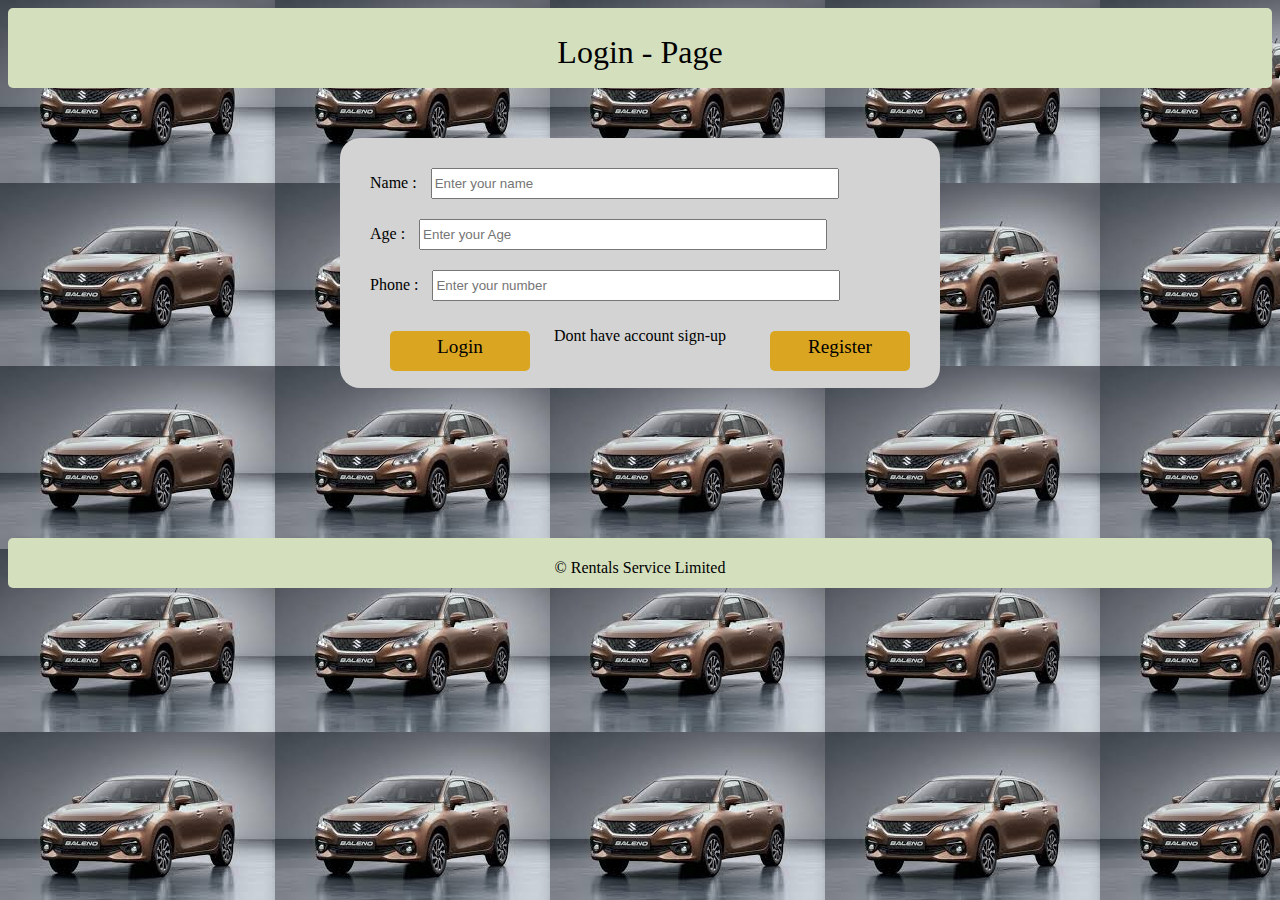
<file: login.html>
<!DOCTYPE html>
<html lang="en">
<head>
    <meta charset="UTF-8">
    <meta name="viewport" content="width=device-width, initial-scale=1.0">
    <title>Sign in-Page</title>
<style>    
body{
background-color:white;
font-family: 'Times New Roman', Times, serif;
background-image: url("IMAGES/car12.png");
/* background-repeat: repeat-x; */
}
header{ 
    padding:5px 5px;
    background-color:rgb(212, 223, 190);
    margin-bottom:50px;
    font-family: Georgia, 'Times New Roman', Times, serif;
    border-radius: 5px;
    height: 70px;
}

h1{
    color: black ;
    text-align:center;
    font-weight: 200;
    
}
.container {
width:600px;
height:250px;    
background-color:lightgrey;
margin-left: auto;
margin-right:auto;
border-radius: 20px;
margin-bottom:150px;
}
form {
    margin:20px 20px;
    padding:20px 10px;
}
label{
    color:black;
}
input {
    margin:10px 10px;
    width:400px;
    height:25px;
}
a {
    background-color:goldenrod;
    border:none;
    width:100px;
    height:30px;
    text-align:center;
    color:black;
    text-decoration:none;
    font-size:1.2em;
    padding:5px 20px;
    margin-top:20px;
    border-radius:5px;
    margin-left:20px;
    
}
a:hover{
    background-color: gold;
}
.submit{
    display:flex;
    flex-direction: row;
    justify-content: space-between;
}

footer{
    background-color: rgb(212, 223, 190);
    height:40px;
    text-align:center;
    font-weight: 300;
    padding:5px 0;
    border-radius: 5px;
    margin-bottom:-5px;
    
}
</style>
</head>
<body>
    <header>
       <h1>Login - Page</h1>
    </header>
    <main>
        <div class="container">
                    <form>
            <label for = "name" >Name :</label>
            <input type="text" id="name" class="name" placeholder="Enter your name"/> </br>
            <label for = "Age" >Age :</label>
            <input type="number" id="Age" class="Age" placeholder="Enter your Age"/></br>
            <label for = "Phone" >Phone :</label>
            <input type="tel" id="Phone" class="Phone" placeholder="Enter your number"/></br>
            <div class="submit">
            <a href="index.html">Login</a>
            <p >Dont have account sign-up </p>
            <a href="register.html" >Register</a>
            </div>
            </form>
            </div>
        </form>

    </main>
    
    <footer>
        <p> &copy; Rentals Service Limited </p>
    </footer>
</body>
</html>
</file>
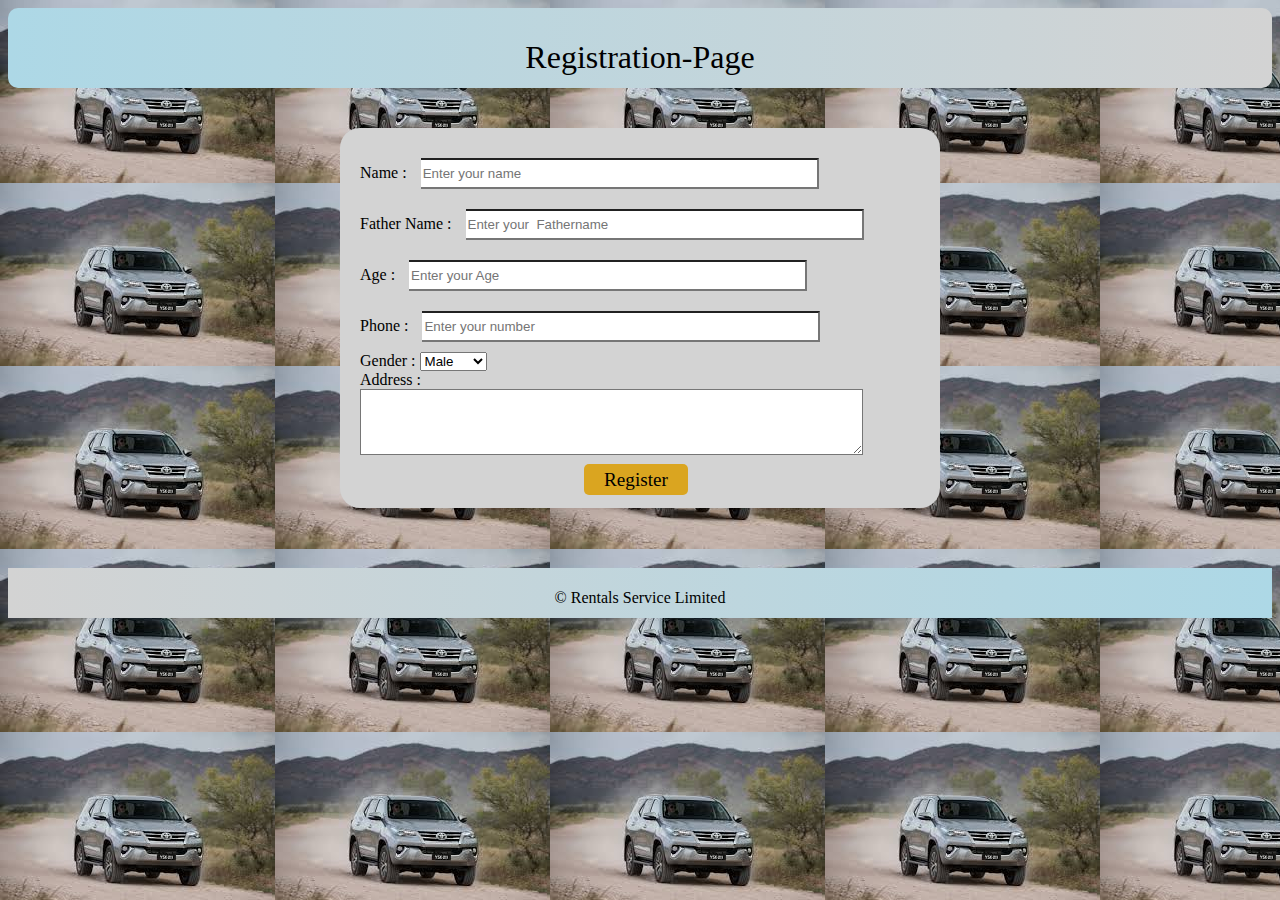
<file: register.html>
<!DOCTYPE html>
<html lang="en">
<head>
    <meta charset="UTF-8">
    <meta name="viewport" content="width=device-width, initial-scale=1.0">
    <title>Registration-Page</title>
<style>    
body{
background-color:white;
font-family:'Times New Roman', Times, serif;
background: url("IMAGES/bg.png");
}
header{ 
    padding:10px 20px;
    background-color:gray;
    margin-bottom:40px;
    border-radius: 10px;
    height:60px;
    background: linear-gradient(to right,lightblue,lightgray);
}

h1{
    color: black;
    text-align:center;
    font-weight: 200;
    
}
.container {
width:600px;
height:380px;    
background-color:lightgray;
margin-left: auto;
margin-right:auto;
border-radius: 20px;
margin-bottom:60px;
}
form {
    padding:20px;
}

input {
    margin:10px 10px;
    width:70%;
    height:25px;
    border-left:20px;
}
a {
    background-color: goldenrod;
    border:none;
    width:200px;
    height:30px;
    color:black;
    text-decoration:none;
    font-size:1.2em;
    padding:5px 20px;
    border-radius:5px;
    margin-top: 20%;
    margin-left:40%;
    margin-right:40%;
    
}
a:hover{
    background-color: gold;
}
textarea{
    background-color: white;
    margin-bottom:10px;
}
footer{
    background-color: gray;
    height:40px;
    text-align:center;
    font-weight: 300;
    padding:5px 0;
    margin-bottom:-5px;
    background: linear-gradient(to right,lightgray,lightblue);
    
}
</style>
</head>
<body>
    <header>
    <h1>Registration-Page</h1>
    </header>
    <main>
        <div class="container">
                    <form>
            <label for = "name" >Name :</label>
            <input type="text" id="name" class="name" placeholder="Enter your name"/> </br>
            <label for = "Fname" >Father Name :</label>
            <input type="text" id="Fname" class="name" placeholder="Enter your  Fathername"/> </br>
            <label for = "Age" >Age :</label>
            <input type="number" id="Age" class="Age" placeholder="Enter your Age"/></br>
            <label for = "Phone" >Phone :</label>
            <input type="tel" id="Phone" class="Phone" placeholder="Enter your number"/></br>
            <label for ="gender">Gender :</label>
            <select  id="gender" name="Gender">
            <option value="Male">Male</option>
            <option value="Female">Female</option>
            </select>
        <br/>
          <label for="textarea">Address : </label>
            <textarea cols="60" rows="4" ></textarea> <br/>

            <a href="index.html">Register</a>
        

            </form>

            </div>
        </form>

    </main>
    
    <footer>
        <p> &copy; Rentals Service Limited </p>
    </footer>
</body>
</html>
</file>
